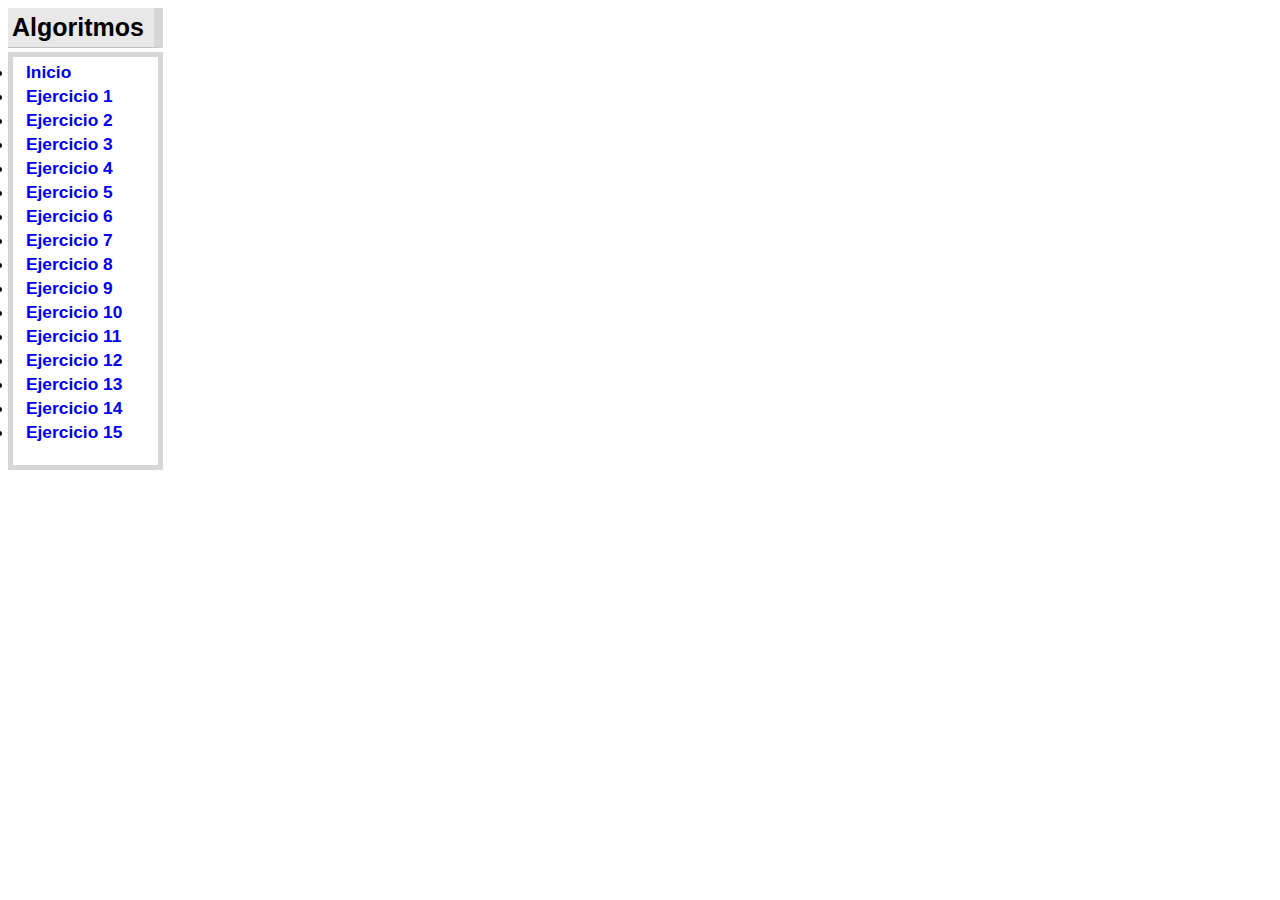
<file: index.html>
<html lang="en">
<head>
    <meta charset="UTF-8">
    <meta name="viewport" content="width=device-width, initial-scale=1.0">
    <title>Algoritmos</title>
    <link rel="stylesheet" href="/style.css">
</head>
<body><div id="nav">
    <div class="titulonav">
    Algoritmos
    </div>
    
    <div class="cuerporec">
    <ul>
        <li><a href="/index.html">Inicio</a></li>
       <li><a href="/paginas_Ejercicios/ejercicio1.html">Ejercicio 1</a> </li>
       <li><a href="/paginas_Ejercicios/ejercicio2.html">Ejercicio 2</a></li>
       <li><a href="/paginas_Ejercicios/ejercicio3.html">Ejercicio 3</a></li>
       <li><a href="/paginas_Ejercicios/ejercicio4.html">Ejercicio 4</a></li>
       <li><a href="/paginas_Ejercicios/ejercicio5.html">Ejercicio 5</a></li>
       <li><a href="/paginas_Ejercicios/ejercicio6.html">Ejercicio 6</a></li>
       <li><a href="/paginas_Ejercicios/ejercicio7.html">Ejercicio 7</a></li>
       <li><a href="/paginas_Ejercicios/ejercicio8.html">Ejercicio 8</a></li>
       <li><a href="/paginas_Ejercicios/ejercicio9.html">Ejercicio 9</a></li>
       <li><a href="/paginas_Ejercicios/ejercicio10.html">Ejercicio 10</a></li>
       <li><a href="/paginas_Ejercicios/ejercicio11.html">Ejercicio 11</a></li>
       <li><a href="/paginas_Ejercicios/ejercicio12.html">Ejercicio 12</a></li>
       <li><a href="/paginas_Ejercicios/ejercicio13.html">Ejercicio 13</a></li>
       <li><a href="/paginas_Ejercicios/ejercicio14.html">Ejercicio 14</a></li>
       <li><a href="/paginas_Ejercicios/ejercicio15.html">Ejercicio 15</a></li>
    </ul>
    </div>
 </div>
</body>
</html>
</file>
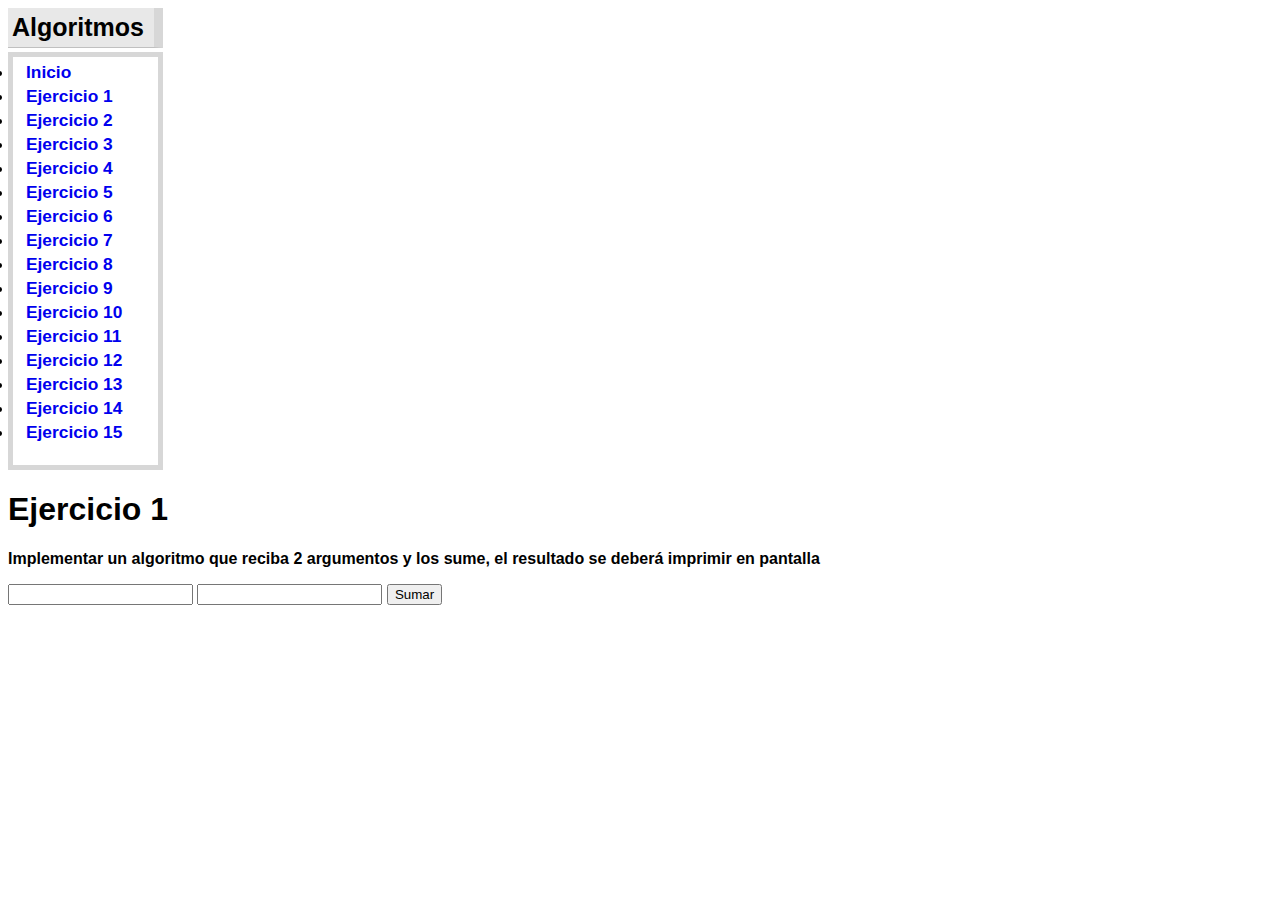
<file: paginas_Ejercicios/ejercicio1.html>
<html lang="en">
<head>
    <meta charset="UTF-8">
    <meta name="viewport" content="width=device-width, initial-scale=1.0">
    <title>ejercicio 1</title>
    <link rel="stylesheet" href="/style.css">
</head>
<body>
    <div id="nav">
        <div class="titulonav">
        Algoritmos
        </div>
        
        <div class="cuerporec">
        <ul>
            <li><a href="/index.html">Inicio</a></li>
       <li><a href="/paginas_Ejercicios/ejercicio1.html">Ejercicio 1</a> </li>
       <li><a href="/paginas_Ejercicios/ejercicio2.html">Ejercicio 2</a></li>
       <li><a href="/paginas_Ejercicios/ejercicio3.html">Ejercicio 3</a></li>
       <li><a href="/paginas_Ejercicios/ejercicio4.html">Ejercicio 4</a></li>
       <li><a href="/paginas_Ejercicios/ejercicio5.html">Ejercicio 5</a></li>
       <li><a href="/paginas_Ejercicios/ejercicio6.html">Ejercicio 6</a></li>
       <li><a href="/paginas_Ejercicios/ejercicio7.html">Ejercicio 7</a></li>
       <li><a href="/paginas_Ejercicios/ejercicio8.html">Ejercicio 8</a></li>
       <li><a href="/paginas_Ejercicios/ejercicio9.html">Ejercicio 9</a></li>
       <li><a href="/paginas_Ejercicios/ejercicio10.html">Ejercicio 10</a></li>
       <li><a href="/paginas_Ejercicios/ejercicio11.html">Ejercicio 11</a></li>
       <li><a href="/paginas_Ejercicios/ejercicio12.html">Ejercicio 12</a></li>
       <li><a href="/paginas_Ejercicios/ejercicio13.html">Ejercicio 13</a></li>
       <li><a href="/paginas_Ejercicios/ejercicio14.html">Ejercicio 14</a></li>
       <li><a href="/paginas_Ejercicios/ejercicio15.html">Ejercicio 15</a></li>
        </ul>
        </div>
     </div>
     <div class="title">
     <h1>Ejercicio 1</h1>
     <div class="parrafo"><p>Implementar un algoritmo que reciba 2 argumentos y los sume, el resultado se
deberá imprimir en pantalla</p></div>
        <input type="text" id="numero1" >
        <input type="text" id="numero2" >
        <button onclick="Sumar()">Sumar</button>
        <script src="/scripts_Ejercicios/ejercicio1.js"></script>
</div>
</body>
</html>
</file>
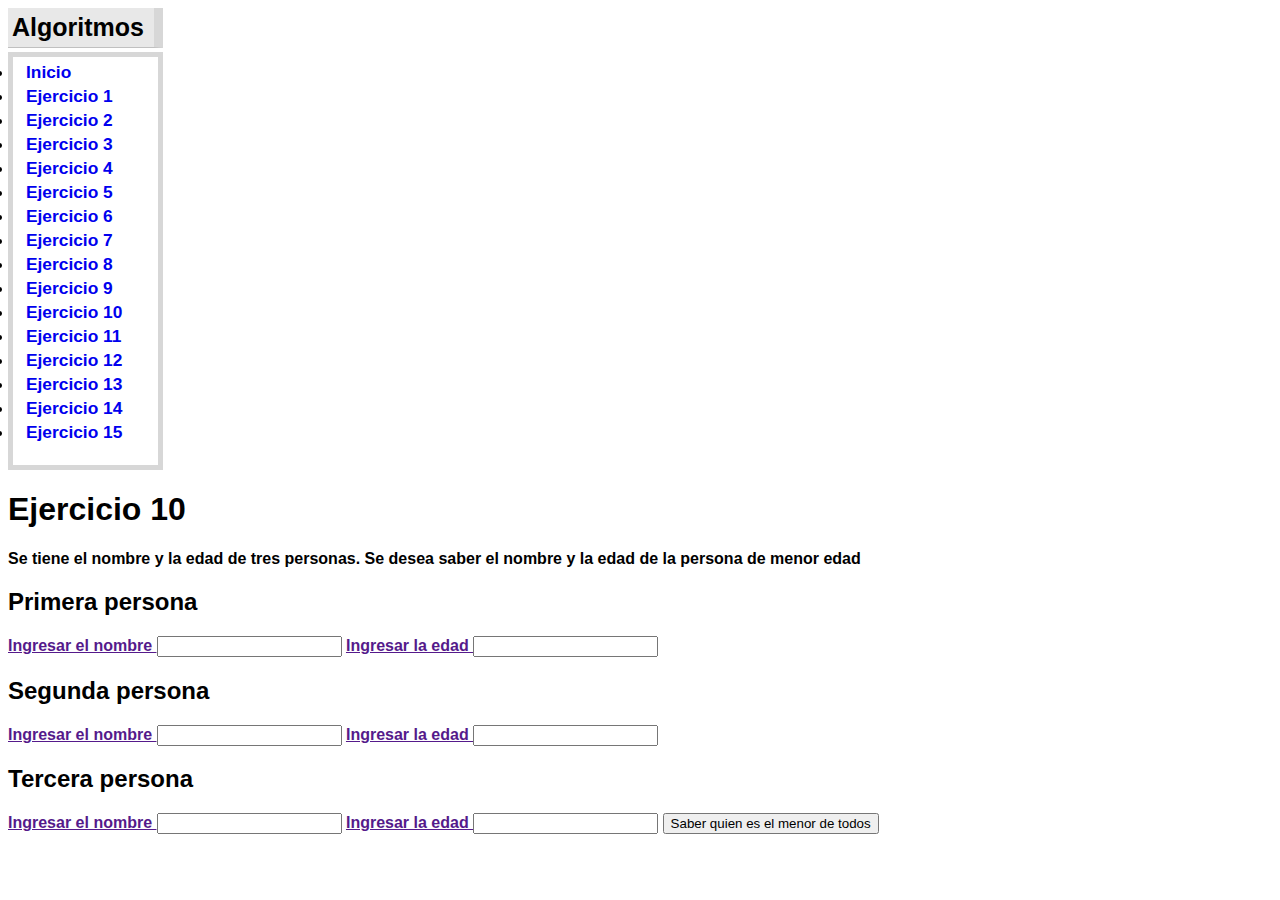
<file: paginas_Ejercicios/ejercicio10.html>
<html lang="en">
<head>
    <meta charset="UTF-8">
    <meta name="viewport" content="width=device-width, initial-scale=1.0">
    <title>ejercicio 1</title>
    <link rel="stylesheet" href="/style.css">
</head>
<body>
    <div id="nav">
        <div class="titulonav">
        Algoritmos
        </div>
        
        <div class="cuerporec">
        <ul>
            <li><a href="/index.html">Inicio</a></li>
       <li><a href="/paginas_Ejercicios/ejercicio1.html">Ejercicio 1</a> </li>
       <li><a href="/paginas_Ejercicios/ejercicio2.html">Ejercicio 2</a></li>
       <li><a href="/paginas_Ejercicios/ejercicio3.html">Ejercicio 3</a></li>
       <li><a href="/paginas_Ejercicios/ejercicio4.html">Ejercicio 4</a></li>
       <li><a href="/paginas_Ejercicios/ejercicio5.html">Ejercicio 5</a></li>
       <li><a href="/paginas_Ejercicios/ejercicio6.html">Ejercicio 6</a></li>
       <li><a href="/paginas_Ejercicios/ejercicio7.html">Ejercicio 7</a></li>
       <li><a href="/paginas_Ejercicios/ejercicio8.html">Ejercicio 8</a></li>
       <li><a href="/paginas_Ejercicios/ejercicio9.html">Ejercicio 9</a></li>
       <li><a href="/paginas_Ejercicios/ejercicio10.html">Ejercicio 10</a></li>
       <li><a href="/paginas_Ejercicios/ejercicio11.html">Ejercicio 11</a></li>
       <li><a href="/paginas_Ejercicios/ejercicio12.html">Ejercicio 12</a></li>
       <li><a href="/paginas_Ejercicios/ejercicio13.html">Ejercicio 13</a></li>
       <li><a href="/paginas_Ejercicios/ejercicio14.html">Ejercicio 14</a></li>
       <li><a href="/paginas_Ejercicios/ejercicio15.html">Ejercicio 15</a></li>
        </ul>
        </div>
     </div>
     <div class="title">
     <h1>Ejercicio 10</h1>
     <div class="parrafo"><p>Se tiene el nombre y la edad de tres personas. Se desea saber el nombre y la
        edad de la persona de menor edad</p></div>
        <h2>Primera persona</h2>
        <a href="">Ingresar el nombre </a><input type="text" id="prim_nombre_ej10">
        <a href="">Ingresar la edad </a><input type="text" id="prim_edad_ej10">
        <h2>Segunda persona</h2>
        <a href="">Ingresar el nombre </a><input type="text" id="sec_nombre_ej10">
        <a href="">Ingresar la edad </a><input type="text" id="sec_edad_ej10">
        <h2>Tercera persona</h2>
        <a href="">Ingresar el nombre </a><input type="text" id="ter_nombre_ej10">
        <a href="">Ingresar la edad </a><input type="text" id="ter_edad_ej10">

        <button onclick="menor_edad()">Saber quien es el menor de todos</button>
        <script src="/scripts_Ejercicios/ejercicio1.js"></script>
</div>
</body>
</html>
</file>
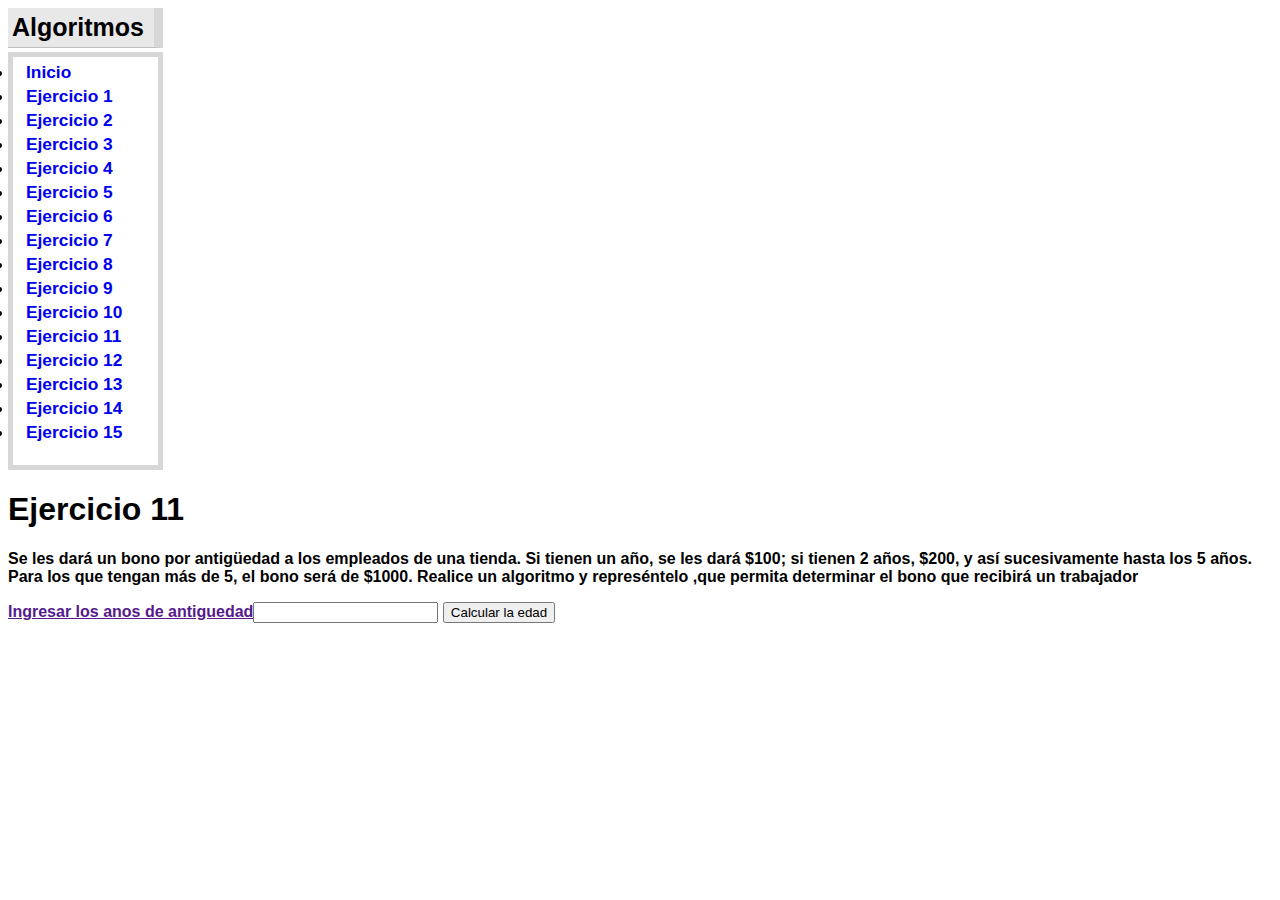
<file: paginas_Ejercicios/ejercicio11.html>
<html lang="en">
<head>
    <meta charset="UTF-8">
    <meta name="viewport" content="width=device-width, initial-scale=1.0">
    <title>ejercicio 1</title>
    <link rel="stylesheet" href="/style.css">
</head>
<body>
    <div id="nav">
        <div class="titulonav">
        Algoritmos
        </div>
        
        <div class="cuerporec">
        <ul>
            <li><a href="/index.html">Inicio</a></li>
       <li><a href="/paginas_Ejercicios/ejercicio1.html">Ejercicio 1</a> </li>
       <li><a href="/paginas_Ejercicios/ejercicio2.html">Ejercicio 2</a></li>
       <li><a href="/paginas_Ejercicios/ejercicio3.html">Ejercicio 3</a></li>
       <li><a href="/paginas_Ejercicios/ejercicio4.html">Ejercicio 4</a></li>
       <li><a href="/paginas_Ejercicios/ejercicio5.html">Ejercicio 5</a></li>
       <li><a href="/paginas_Ejercicios/ejercicio6.html">Ejercicio 6</a></li>
       <li><a href="/paginas_Ejercicios/ejercicio7.html">Ejercicio 7</a></li>
       <li><a href="/paginas_Ejercicios/ejercicio8.html">Ejercicio 8</a></li>
       <li><a href="/paginas_Ejercicios/ejercicio9.html">Ejercicio 9</a></li>
       <li><a href="/paginas_Ejercicios/ejercicio10.html">Ejercicio 10</a></li>
       <li><a href="/paginas_Ejercicios/ejercicio11.html">Ejercicio 11</a></li>
       <li><a href="/paginas_Ejercicios/ejercicio12.html">Ejercicio 12</a></li>
       <li><a href="/paginas_Ejercicios/ejercicio13.html">Ejercicio 13</a></li>
       <li><a href="/paginas_Ejercicios/ejercicio14.html">Ejercicio 14</a></li>
       <li><a href="/paginas_Ejercicios/ejercicio15.html">Ejercicio 15</a></li>
        </ul>
        </div>
     </div>
     <div class="title">
     <h1>Ejercicio 11</h1>
     <div class="parrafo"><p>Se les dará un bono por antigüedad a los empleados de una tienda. Si tienen un
        año, se les dará $100; si tienen 2 años, $200, y así sucesivamente hasta los 5
        años. Para los que tengan más de 5, el bono será de $1000. Realice un algoritmo
        y represéntelo ,que permita determinar el bono que recibirá un trabajador</p></div>
        <a href="">Ingresar los anos de antiguedad</a><input type="text" id="ano_ej11">

        <button onclick="ano_antiguedad()">Calcular la edad</button>
        <script src="/scripts_Ejercicios/ejercicio1.js"></script>
</div>
</body>
</html>
</file>
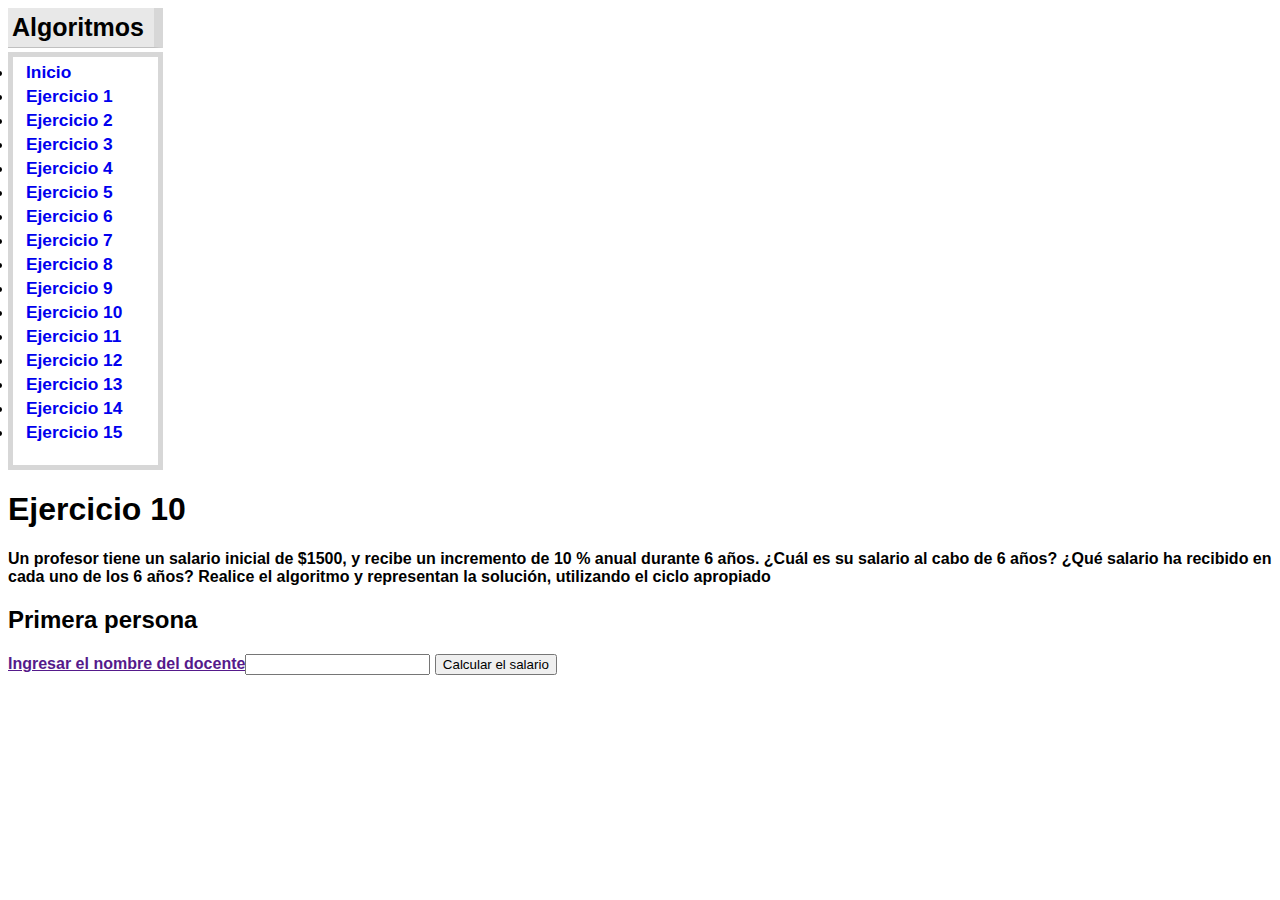
<file: paginas_Ejercicios/ejercicio12.html>
<html lang="en">
<head>
    <meta charset="UTF-8">
    <meta name="viewport" content="width=device-width, initial-scale=1.0">
    <title>ejercicio 1</title>
    <link rel="stylesheet" href="/style.css">
</head>
<body>
    <div id="nav">
        <div class="titulonav">
        Algoritmos
        </div>
        
        <div class="cuerporec">
        <ul>
            <li><a href="/index.html">Inicio</a></li>
       <li><a href="/paginas_Ejercicios/ejercicio1.html">Ejercicio 1</a> </li>
       <li><a href="/paginas_Ejercicios/ejercicio2.html">Ejercicio 2</a></li>
       <li><a href="/paginas_Ejercicios/ejercicio3.html">Ejercicio 3</a></li>
       <li><a href="/paginas_Ejercicios/ejercicio4.html">Ejercicio 4</a></li>
       <li><a href="/paginas_Ejercicios/ejercicio5.html">Ejercicio 5</a></li>
       <li><a href="/paginas_Ejercicios/ejercicio6.html">Ejercicio 6</a></li>
       <li><a href="/paginas_Ejercicios/ejercicio7.html">Ejercicio 7</a></li>
       <li><a href="/paginas_Ejercicios/ejercicio8.html">Ejercicio 8</a></li>
       <li><a href="/paginas_Ejercicios/ejercicio9.html">Ejercicio 9</a></li>
       <li><a href="/paginas_Ejercicios/ejercicio10.html">Ejercicio 10</a></li>
       <li><a href="/paginas_Ejercicios/ejercicio11.html">Ejercicio 11</a></li>
       <li><a href="/paginas_Ejercicios/ejercicio12.html">Ejercicio 12</a></li>
       <li><a href="/paginas_Ejercicios/ejercicio13.html">Ejercicio 13</a></li>
       <li><a href="/paginas_Ejercicios/ejercicio14.html">Ejercicio 14</a></li>
       <li><a href="/paginas_Ejercicios/ejercicio15.html">Ejercicio 15</a></li>
        </ul>
        </div>
     </div>
     <div class="title">
     <h1>Ejercicio 10</h1>
     <div class="parrafo"><p>Un profesor tiene un salario inicial de $1500, y recibe un incremento de 10 % anual
        durante 6 años. ¿Cuál es su salario al cabo de 6 años? ¿Qué salario ha recibido
        en cada uno de los 6 años? Realice el algoritmo y representan la solución,
        utilizando el ciclo apropiado</p></div>
        <h2>Primera persona</h2>
        <a href="">Ingresar el nombre del docente</a><input type="text" id="nom_prof_ej12">
        

        <button onclick="salario()">Calcular el salario</button>
        <script src="/scripts_Ejercicios/ejercicio1.js"></script>
</div>
</body>
</html>
</file>
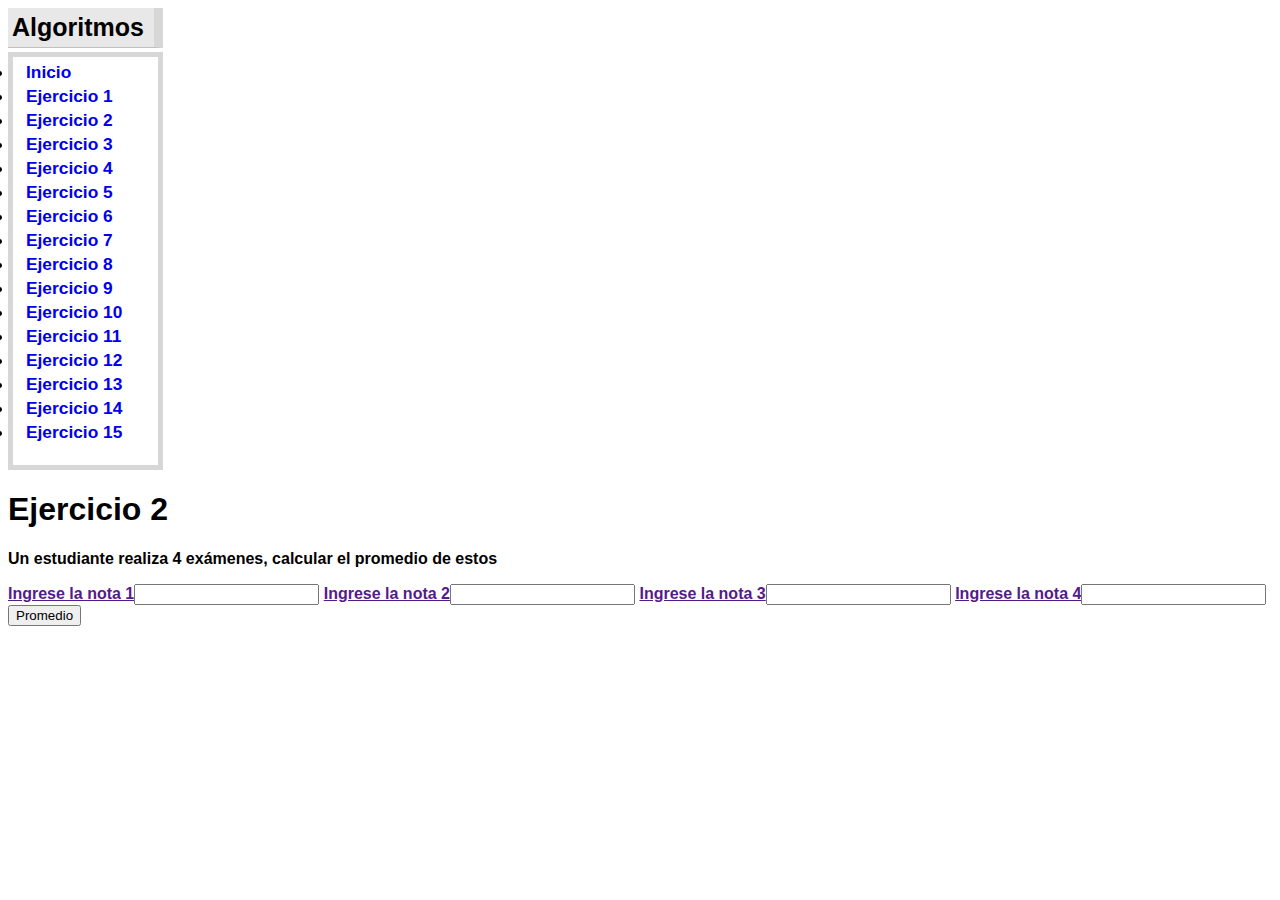
<file: paginas_Ejercicios/ejercicio2.html>
<html lang="en">
<head>
    <meta charset="UTF-8">
    <meta name="viewport" content="width=device-width, initial-scale=1.0">
    <title>ejercicio 1</title>
    <link rel="stylesheet" href="/style.css">
</head>
<body>
    <div id="nav">
        <div class="titulonav">
        Algoritmos
        </div>
        
        <div class="cuerporec">
        <ul>
            <li><a href="/index.html">Inicio</a></li>
       <li><a href="/paginas_Ejercicios/ejercicio1.html">Ejercicio 1</a> </li>
       <li><a href="/paginas_Ejercicios/ejercicio2.html">Ejercicio 2</a></li>
       <li><a href="/paginas_Ejercicios/ejercicio3.html">Ejercicio 3</a></li>
       <li><a href="/paginas_Ejercicios/ejercicio4.html">Ejercicio 4</a></li>
       <li><a href="/paginas_Ejercicios/ejercicio5.html">Ejercicio 5</a></li>
       <li><a href="/paginas_Ejercicios/ejercicio6.html">Ejercicio 6</a></li>
       <li><a href="/paginas_Ejercicios/ejercicio7.html">Ejercicio 7</a></li>
       <li><a href="/paginas_Ejercicios/ejercicio8.html">Ejercicio 8</a></li>
       <li><a href="/paginas_Ejercicios/ejercicio9.html">Ejercicio 9</a></li>
       <li><a href="/paginas_Ejercicios/ejercicio10.html">Ejercicio 10</a></li>
       <li><a href="/paginas_Ejercicios/ejercicio11.html">Ejercicio 11</a></li>
       <li><a href="/paginas_Ejercicios/ejercicio12.html">Ejercicio 12</a></li>
       <li><a href="/paginas_Ejercicios/ejercicio13.html">Ejercicio 13</a></li>
       <li><a href="/paginas_Ejercicios/ejercicio14.html">Ejercicio 14</a></li>
       <li><a href="/paginas_Ejercicios/ejercicio15.html">Ejercicio 15</a></li>
        </ul>
        </div>
     </div>
     <div class="title">
     <h1>Ejercicio 2</h1>
     <div class="parrafo"><p>Un estudiante realiza 4 exámenes, calcular el promedio de estos</p></div>
        <a href="">Ingrese la nota 1</a><input type="text" id="nota1_ej2" >
        <a href="">Ingrese la nota 2</a><input type="text" id="nota2_ej2" >
        <a href="">Ingrese la nota 3</a><input type="text" id="nota3_ej2" >
        <a href="">Ingrese la nota 4</a><input type="text" id="nota4_ej2" >
        <button onclick="Promedio()">Promedio</button>
        <script src="/scripts_Ejercicios/ejercicio1.js"></script>
</div>
</body>
</html>
</file>
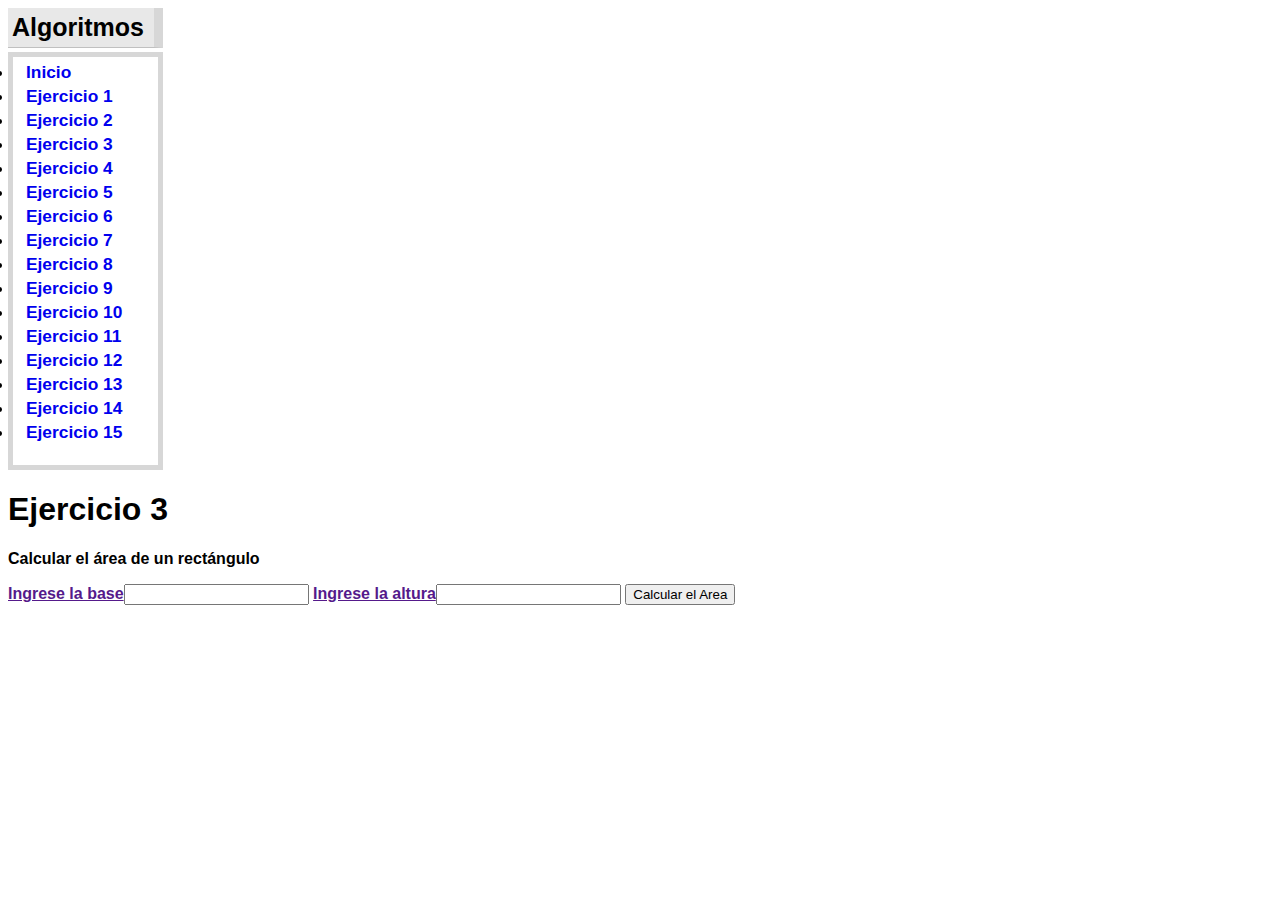
<file: paginas_Ejercicios/ejercicio3.html>
<html lang="en">
<head>
    <meta charset="UTF-8">
    <meta name="viewport" content="width=device-width, initial-scale=1.0">
    <title>ejercicio 1</title>
    <link rel="stylesheet" href="/style.css">
</head>
<body>
    <div id="nav">
        <div class="titulonav">
        Algoritmos
        </div>
        
        <div class="cuerporec">
        <ul>
            <li><a href="/index.html">Inicio</a></li>
       <li><a href="/paginas_Ejercicios/ejercicio1.html">Ejercicio 1</a> </li>
       <li><a href="/paginas_Ejercicios/ejercicio2.html">Ejercicio 2</a></li>
       <li><a href="/paginas_Ejercicios/ejercicio3.html">Ejercicio 3</a></li>
       <li><a href="/paginas_Ejercicios/ejercicio4.html">Ejercicio 4</a></li>
       <li><a href="/paginas_Ejercicios/ejercicio5.html">Ejercicio 5</a></li>
       <li><a href="/paginas_Ejercicios/ejercicio6.html">Ejercicio 6</a></li>
       <li><a href="/paginas_Ejercicios/ejercicio7.html">Ejercicio 7</a></li>
       <li><a href="/paginas_Ejercicios/ejercicio8.html">Ejercicio 8</a></li>
       <li><a href="/paginas_Ejercicios/ejercicio9.html">Ejercicio 9</a></li>
       <li><a href="/paginas_Ejercicios/ejercicio10.html">Ejercicio 10</a></li>
       <li><a href="/paginas_Ejercicios/ejercicio11.html">Ejercicio 11</a></li>
       <li><a href="/paginas_Ejercicios/ejercicio12.html">Ejercicio 12</a></li>
       <li><a href="/paginas_Ejercicios/ejercicio13.html">Ejercicio 13</a></li>
       <li><a href="/paginas_Ejercicios/ejercicio14.html">Ejercicio 14</a></li>
       <li><a href="/paginas_Ejercicios/ejercicio15.html">Ejercicio 15</a></li>
        </ul>
        </div>
     </div>
     <div class="title">
     <h1>Ejercicio 3</h1>
     <div class="parrafo"><p>Calcular el área de un rectángulo</p></div>
        <a href="">Ingrese la base</a><input type="text" id="base_ej3" >
        <a href="">Ingrese la altura</a><input type="text" id="altura_ej3" >

        <button onclick="area_Rectangulo()">Calcular el Area</button>
        <script src="/scripts_Ejercicios/ejercicio1.js"></script>
</div>
</body>
</html>
</file>
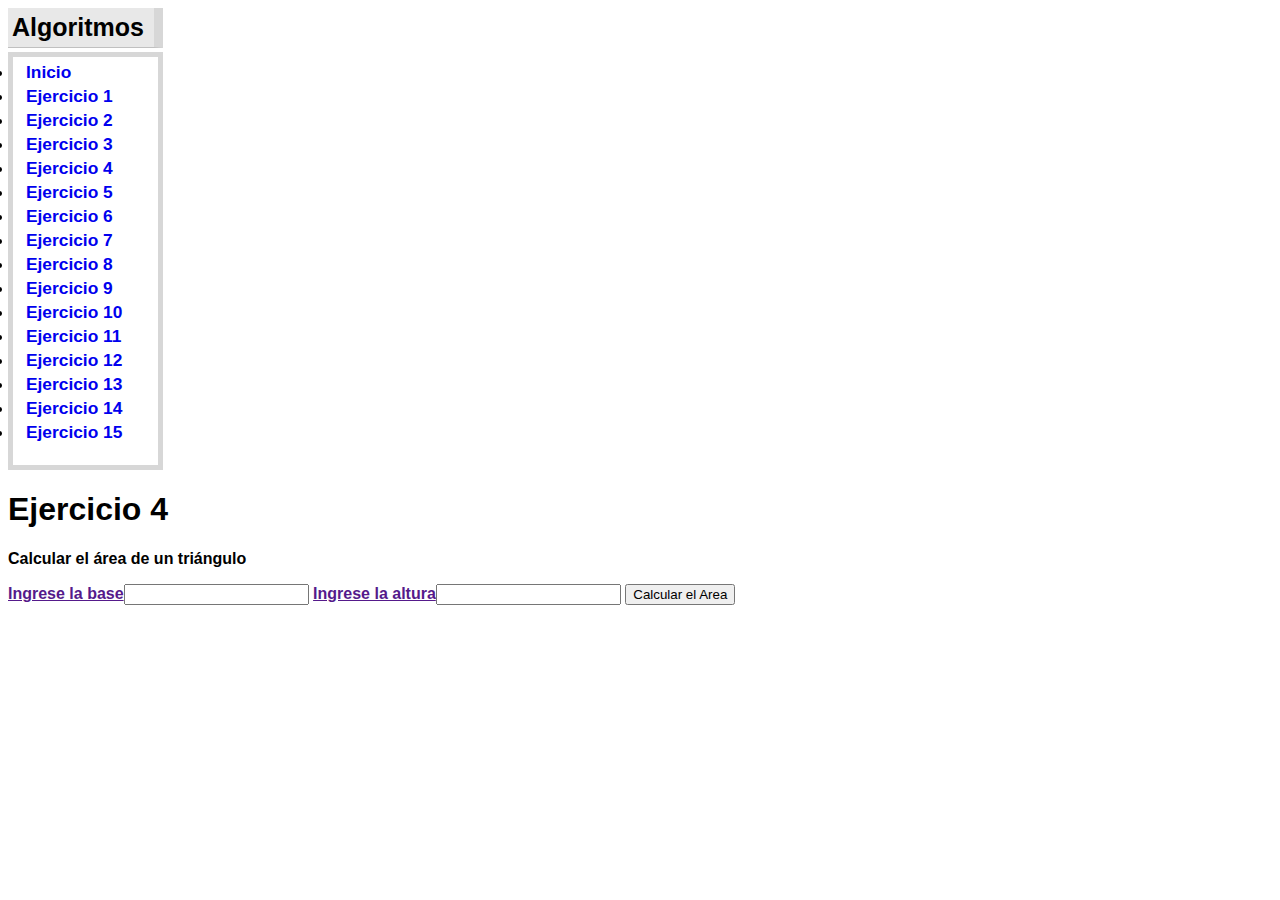
<file: paginas_Ejercicios/ejercicio4.html>
<html lang="en">
<head>
    <meta charset="UTF-8">
    <meta name="viewport" content="width=device-width, initial-scale=1.0">
    <title>ejercicio 1</title>
    <link rel="stylesheet" href="/style.css">
</head>
<body>
    <div id="nav">
        <div class="titulonav">
        Algoritmos
        </div>
        
        <div class="cuerporec">
        <ul>
            <li><a href="/index.html">Inicio</a></li>
       <li><a href="/paginas_Ejercicios/ejercicio1.html">Ejercicio 1</a> </li>
       <li><a href="/paginas_Ejercicios/ejercicio2.html">Ejercicio 2</a></li>
       <li><a href="/paginas_Ejercicios/ejercicio3.html">Ejercicio 3</a></li>
       <li><a href="/paginas_Ejercicios/ejercicio4.html">Ejercicio 4</a></li>
       <li><a href="/paginas_Ejercicios/ejercicio5.html">Ejercicio 5</a></li>
       <li><a href="/paginas_Ejercicios/ejercicio6.html">Ejercicio 6</a></li>
       <li><a href="/paginas_Ejercicios/ejercicio7.html">Ejercicio 7</a></li>
       <li><a href="/paginas_Ejercicios/ejercicio8.html">Ejercicio 8</a></li>
       <li><a href="/paginas_Ejercicios/ejercicio9.html">Ejercicio 9</a></li>
       <li><a href="/paginas_Ejercicios/ejercicio10.html">Ejercicio 10</a></li>
       <li><a href="/paginas_Ejercicios/ejercicio11.html">Ejercicio 11</a></li>
       <li><a href="/paginas_Ejercicios/ejercicio12.html">Ejercicio 12</a></li>
       <li><a href="/paginas_Ejercicios/ejercicio13.html">Ejercicio 13</a></li>
       <li><a href="/paginas_Ejercicios/ejercicio14.html">Ejercicio 14</a></li>
       <li><a href="/paginas_Ejercicios/ejercicio15.html">Ejercicio 15</a></li>
        </ul>
        </div>
     </div>
     <div class="title">
     <h1>Ejercicio 4</h1>
     <div class="parrafo"><p>Calcular el área de un triángulo</p></div>
        <a href="">Ingrese la base</a><input type="text" id="base_ej4" >
        <a href="">Ingrese la altura</a><input type="text" id="altura_ej4" >

        <button onclick="area_Triangulo()">Calcular el Area</button>
        <script src="/scripts_Ejercicios/ejercicio1.js"></script>
</div>
</body>
</html>
</file>
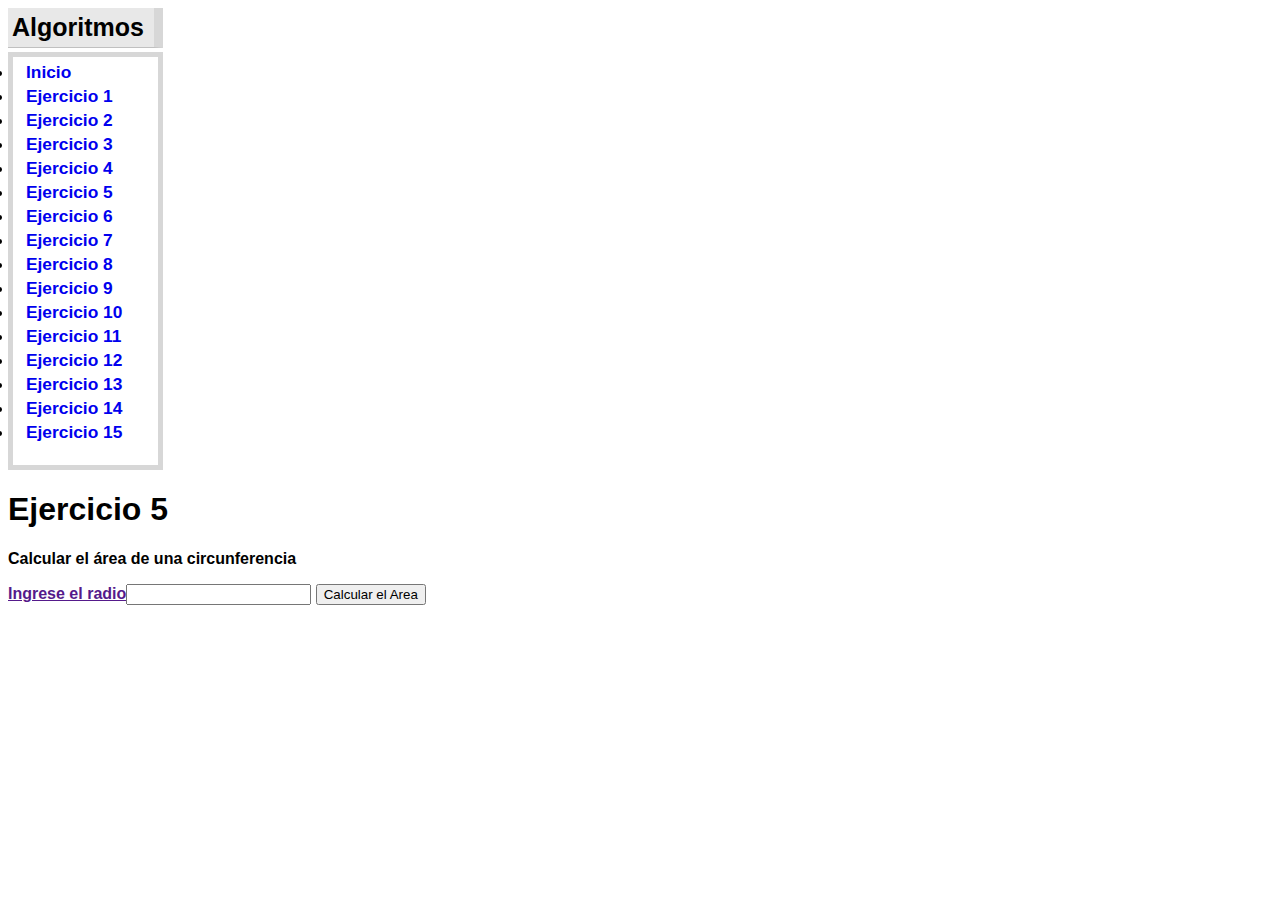
<file: paginas_Ejercicios/ejercicio5.html>
<html lang="en">
<head>
    <meta charset="UTF-8">
    <meta name="viewport" content="width=device-width, initial-scale=1.0">
    <title>ejercicio 1</title>
    <link rel="stylesheet" href="/style.css">
</head>
<body>
    <div id="nav">
        <div class="titulonav">
        Algoritmos
        </div>
        
        <div class="cuerporec">
        <ul>
            <li><a href="/index.html">Inicio</a></li>
       <li><a href="/paginas_Ejercicios/ejercicio1.html">Ejercicio 1</a> </li>
       <li><a href="/paginas_Ejercicios/ejercicio2.html">Ejercicio 2</a></li>
       <li><a href="/paginas_Ejercicios/ejercicio3.html">Ejercicio 3</a></li>
       <li><a href="/paginas_Ejercicios/ejercicio4.html">Ejercicio 4</a></li>
       <li><a href="/paginas_Ejercicios/ejercicio5.html">Ejercicio 5</a></li>
       <li><a href="/paginas_Ejercicios/ejercicio6.html">Ejercicio 6</a></li>
       <li><a href="/paginas_Ejercicios/ejercicio7.html">Ejercicio 7</a></li>
       <li><a href="/paginas_Ejercicios/ejercicio8.html">Ejercicio 8</a></li>
       <li><a href="/paginas_Ejercicios/ejercicio9.html">Ejercicio 9</a></li>
       <li><a href="/paginas_Ejercicios/ejercicio10.html">Ejercicio 10</a></li>
       <li><a href="/paginas_Ejercicios/ejercicio11.html">Ejercicio 11</a></li>
       <li><a href="/paginas_Ejercicios/ejercicio12.html">Ejercicio 12</a></li>
       <li><a href="/paginas_Ejercicios/ejercicio13.html">Ejercicio 13</a></li>
       <li><a href="/paginas_Ejercicios/ejercicio14.html">Ejercicio 14</a></li>
       <li><a href="/paginas_Ejercicios/ejercicio15.html">Ejercicio 15</a></li>
        </ul>
        </div>
     </div>
     <div class="title">
     <h1>Ejercicio 5</h1>
     <div class="parrafo"><p>Calcular el área de una circunferencia</p></div>
        <a href="">Ingrese el radio</a><input type="text" id="radio_ej5" >

        <button onclick="area_Circulo()">Calcular el Area</button>
        <script src="/scripts_Ejercicios/ejercicio1.js"></script>
</div>
</body>
</html>
</file>
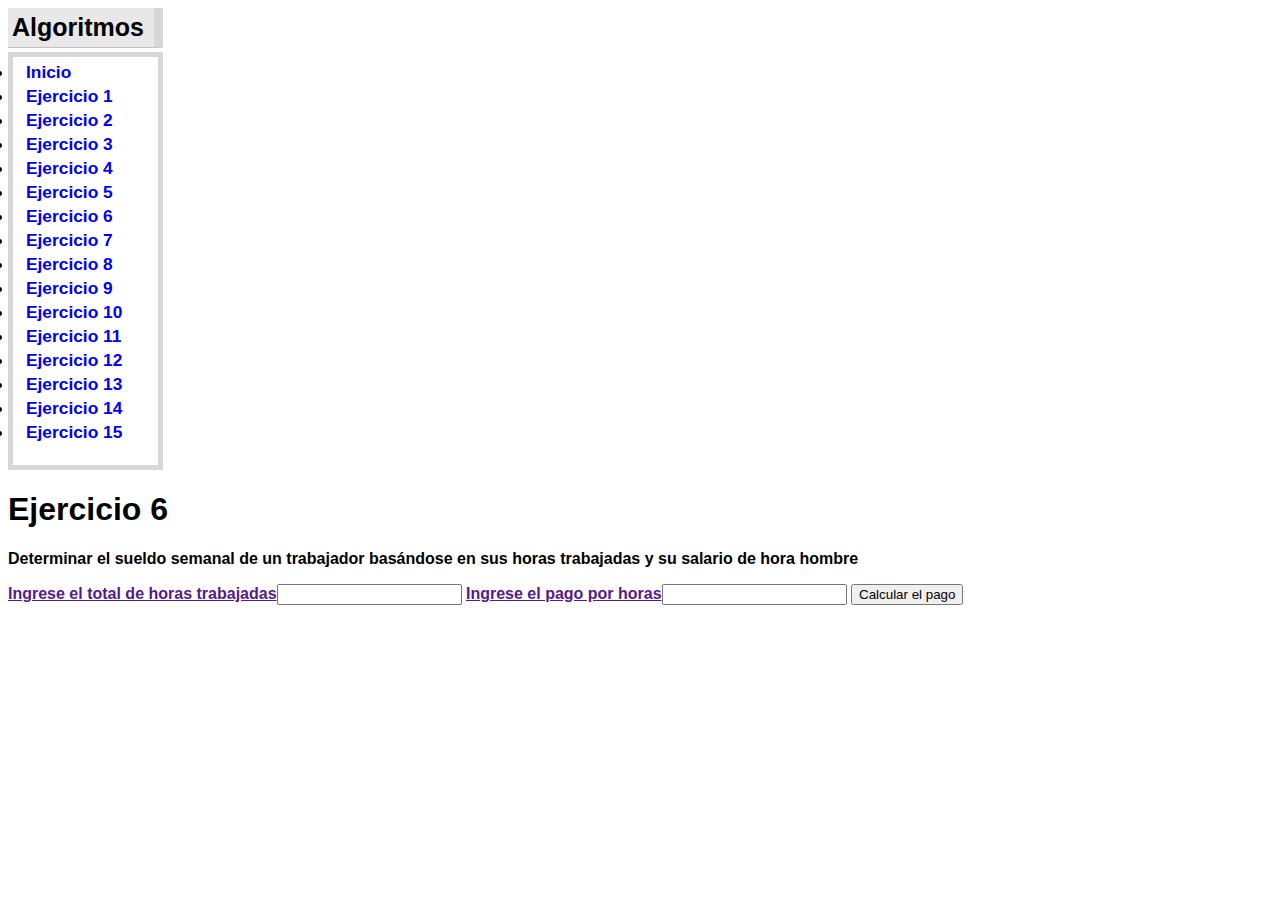
<file: paginas_Ejercicios/ejercicio6.html>
<html lang="en">
<head>
    <meta charset="UTF-8">
    <meta name="viewport" content="width=device-width, initial-scale=1.0">
    <title>ejercicio 1</title>
    <link rel="stylesheet" href="/style.css">
</head>
<body>
    <div id="nav">
        <div class="titulonav">
        Algoritmos
        </div>
        
        <div class="cuerporec">
        <ul>
            <li><a href="/index.html">Inicio</a></li>
       <li><a href="/paginas_Ejercicios/ejercicio1.html">Ejercicio 1</a> </li>
       <li><a href="/paginas_Ejercicios/ejercicio2.html">Ejercicio 2</a></li>
       <li><a href="/paginas_Ejercicios/ejercicio3.html">Ejercicio 3</a></li>
       <li><a href="/paginas_Ejercicios/ejercicio4.html">Ejercicio 4</a></li>
       <li><a href="/paginas_Ejercicios/ejercicio5.html">Ejercicio 5</a></li>
       <li><a href="/paginas_Ejercicios/ejercicio6.html">Ejercicio 6</a></li>
       <li><a href="/paginas_Ejercicios/ejercicio7.html">Ejercicio 7</a></li>
       <li><a href="/paginas_Ejercicios/ejercicio8.html">Ejercicio 8</a></li>
       <li><a href="/paginas_Ejercicios/ejercicio9.html">Ejercicio 9</a></li>
       <li><a href="/paginas_Ejercicios/ejercicio10.html">Ejercicio 10</a></li>
       <li><a href="/paginas_Ejercicios/ejercicio11.html">Ejercicio 11</a></li>
       <li><a href="/paginas_Ejercicios/ejercicio12.html">Ejercicio 12</a></li>
       <li><a href="/paginas_Ejercicios/ejercicio13.html">Ejercicio 13</a></li>
       <li><a href="/paginas_Ejercicios/ejercicio14.html">Ejercicio 14</a></li>
       <li><a href="/paginas_Ejercicios/ejercicio15.html">Ejercicio 15</a></li>
        </ul>
        </div>
     </div>
     <div class="title">
     <h1>Ejercicio 6</h1>
     <div class="parrafo"><p>Determinar el sueldo semanal de un trabajador basándose en sus horas
        trabajadas y su salario de hora hombre</p></div>
        <a href="">Ingrese el total de horas trabajadas</a><input type="text" id="horas_ej6" >
        <a href="">Ingrese el pago por horas</a><input type="text" id="pago_ej6" >
        <button onclick="sueldo_pago()">Calcular el pago</button>
        <script src="/scripts_Ejercicios/ejercicio1.js"></script>
</div>
</body>
</html>
</file>
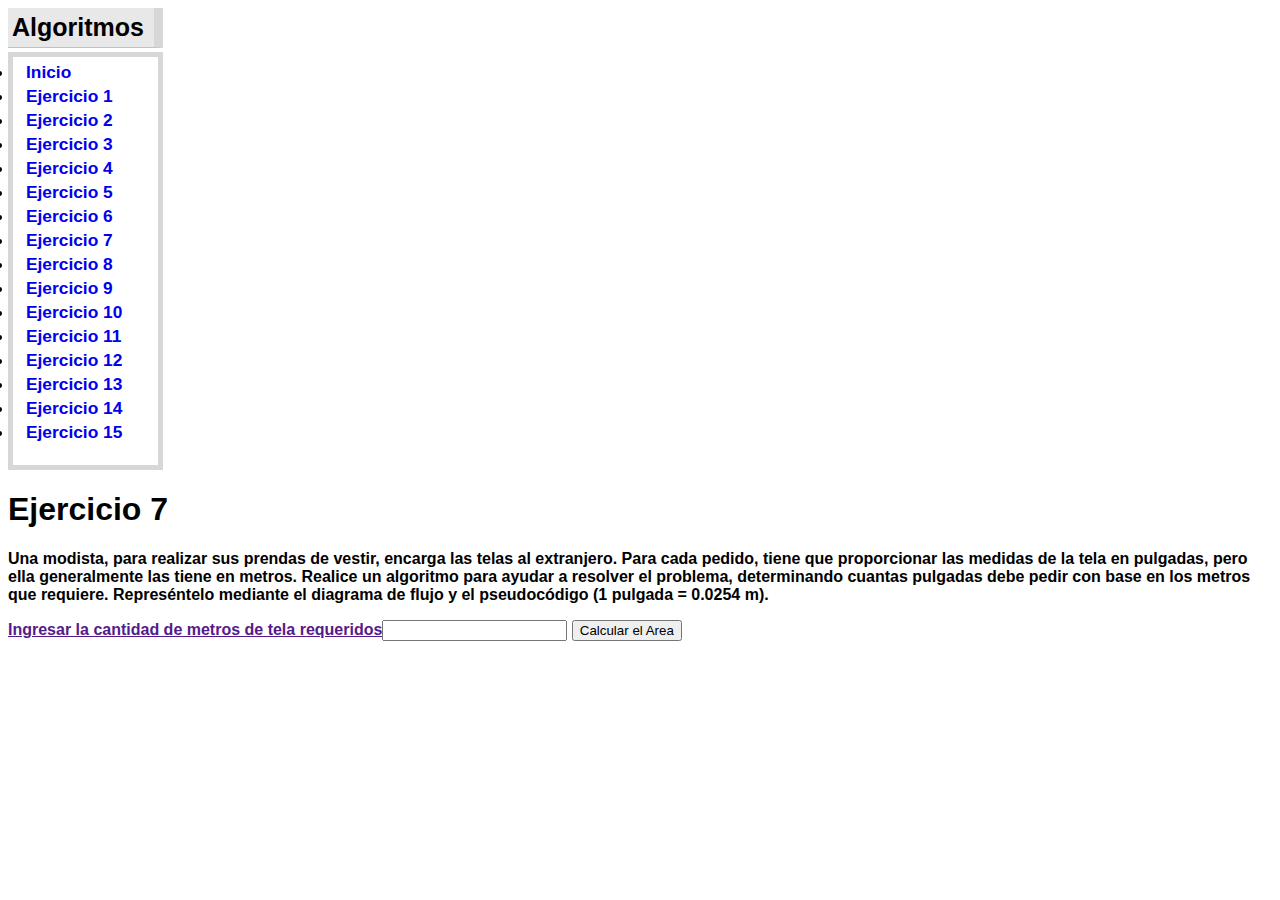
<file: paginas_Ejercicios/ejercicio7.html>
<html lang="en">
<head>
    <meta charset="UTF-8">
    <meta name="viewport" content="width=device-width, initial-scale=1.0">
    <title>ejercicio 1</title>
    <link rel="stylesheet" href="/style.css">
</head>
<body>
    <div id="nav">
        <div class="titulonav">
        Algoritmos
        </div>
        
        <div class="cuerporec">
        <ul>
            <li><a href="/index.html">Inicio</a></li>
       <li><a href="/paginas_Ejercicios/ejercicio1.html">Ejercicio 1</a> </li>
       <li><a href="/paginas_Ejercicios/ejercicio2.html">Ejercicio 2</a></li>
       <li><a href="/paginas_Ejercicios/ejercicio3.html">Ejercicio 3</a></li>
       <li><a href="/paginas_Ejercicios/ejercicio4.html">Ejercicio 4</a></li>
       <li><a href="/paginas_Ejercicios/ejercicio5.html">Ejercicio 5</a></li>
       <li><a href="/paginas_Ejercicios/ejercicio6.html">Ejercicio 6</a></li>
       <li><a href="/paginas_Ejercicios/ejercicio7.html">Ejercicio 7</a></li>
       <li><a href="/paginas_Ejercicios/ejercicio8.html">Ejercicio 8</a></li>
       <li><a href="/paginas_Ejercicios/ejercicio9.html">Ejercicio 9</a></li>
       <li><a href="/paginas_Ejercicios/ejercicio10.html">Ejercicio 10</a></li>
       <li><a href="/paginas_Ejercicios/ejercicio11.html">Ejercicio 11</a></li>
       <li><a href="/paginas_Ejercicios/ejercicio12.html">Ejercicio 12</a></li>
       <li><a href="/paginas_Ejercicios/ejercicio13.html">Ejercicio 13</a></li>
       <li><a href="/paginas_Ejercicios/ejercicio14.html">Ejercicio 14</a></li>
       <li><a href="/paginas_Ejercicios/ejercicio15.html">Ejercicio 15</a></li>
        </ul>
        </div>
     </div>
     <div class="title">
     <h1>Ejercicio 7</h1>
     <div class="parrafo"><p>Una modista, para realizar sus prendas de vestir, encarga las telas al extranjero.
        Para cada pedido, tiene que proporcionar las medidas de la tela en pulgadas,
        pero ella generalmente las tiene en metros. Realice un algoritmo para ayudar a
        resolver el problema, determinando cuantas pulgadas debe pedir con base en
        los metros que requiere. Represéntelo mediante el diagrama de flujo y el
        pseudocódigo (1 pulgada = 0.0254 m).</p></div>
        <a href="">Ingresar la cantidad de metros de tela requeridos</a><input type="text" id="metros_ej7">

        <button onclick="precio_tela()">Calcular el Area</button>
        <script src="/scripts_Ejercicios/ejercicio1.js"></script>
</div>
</body>
</html>
</file>
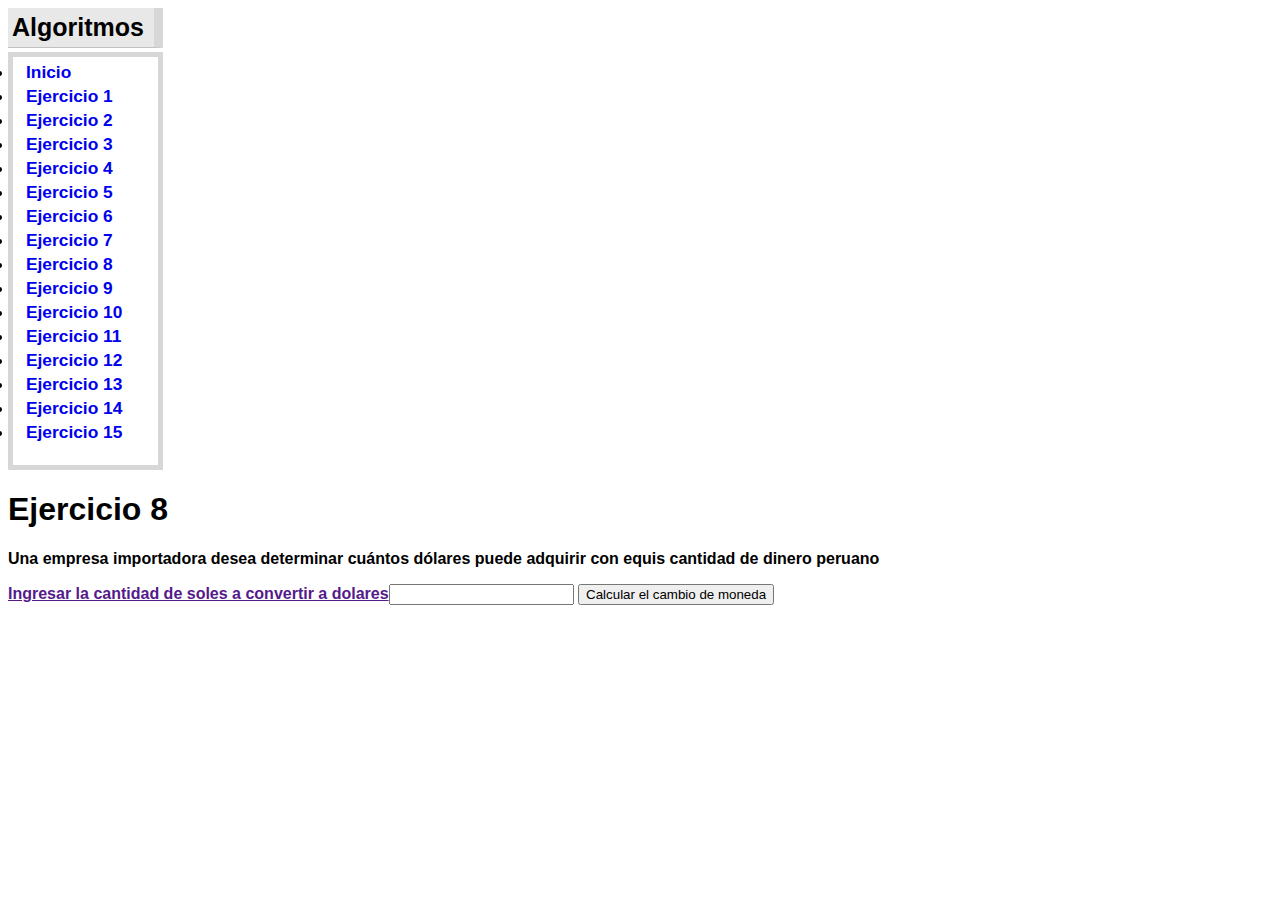
<file: paginas_Ejercicios/ejercicio8.html>
<html lang="en">
<head>
    <meta charset="UTF-8">
    <meta name="viewport" content="width=device-width, initial-scale=1.0">
    <title>ejercicio 1</title>
    <link rel="stylesheet" href="/style.css">
</head>
<body>
    <div id="nav">
        <div class="titulonav">
        Algoritmos
        </div>
        
        <div class="cuerporec">
        <ul>
            <li><a href="/index.html">Inicio</a></li>
       <li><a href="/paginas_Ejercicios/ejercicio1.html">Ejercicio 1</a> </li>
       <li><a href="/paginas_Ejercicios/ejercicio2.html">Ejercicio 2</a></li>
       <li><a href="/paginas_Ejercicios/ejercicio3.html">Ejercicio 3</a></li>
       <li><a href="/paginas_Ejercicios/ejercicio4.html">Ejercicio 4</a></li>
       <li><a href="/paginas_Ejercicios/ejercicio5.html">Ejercicio 5</a></li>
       <li><a href="/paginas_Ejercicios/ejercicio6.html">Ejercicio 6</a></li>
       <li><a href="/paginas_Ejercicios/ejercicio7.html">Ejercicio 7</a></li>
       <li><a href="/paginas_Ejercicios/ejercicio8.html">Ejercicio 8</a></li>
       <li><a href="/paginas_Ejercicios/ejercicio9.html">Ejercicio 9</a></li>
       <li><a href="/paginas_Ejercicios/ejercicio10.html">Ejercicio 10</a></li>
       <li><a href="/paginas_Ejercicios/ejercicio11.html">Ejercicio 11</a></li>
       <li><a href="/paginas_Ejercicios/ejercicio12.html">Ejercicio 12</a></li>
       <li><a href="/paginas_Ejercicios/ejercicio13.html">Ejercicio 13</a></li>
       <li><a href="/paginas_Ejercicios/ejercicio14.html">Ejercicio 14</a></li>
       <li><a href="/paginas_Ejercicios/ejercicio15.html">Ejercicio 15</a></li>
        </ul>
        </div>
     </div>
     <div class="title">
     <h1>Ejercicio 8</h1>
     <div class="parrafo"><p>Una empresa importadora desea determinar cuántos dólares puede adquirir
        con equis cantidad de dinero peruano</p></div>
        <a href="">Ingresar la cantidad de soles a convertir a dolares</a><input type="text" id="dinero_ej8">

        <button onclick="cambio_moneda()">Calcular el cambio de moneda</button>
        <script src="/scripts_Ejercicios/ejercicio1.js"></script>
</div>
</body>
</html>
</file>
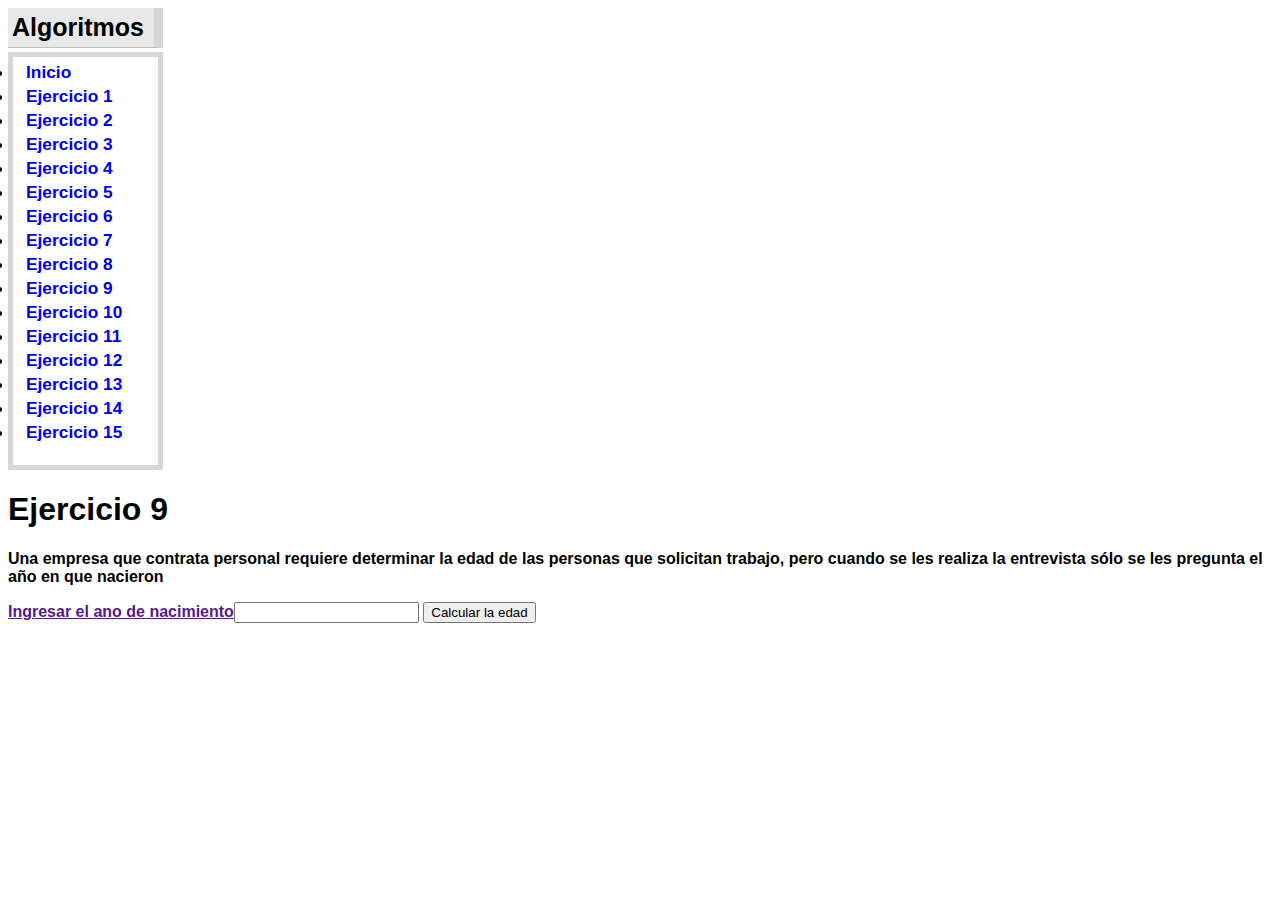
<file: paginas_Ejercicios/ejercicio9.html>
<html lang="en">
<head>
    <meta charset="UTF-8">
    <meta name="viewport" content="width=device-width, initial-scale=1.0">
    <title>ejercicio 1</title>
    <link rel="stylesheet" href="/style.css">
</head>
<body>
    <div id="nav">
        <div class="titulonav">
        Algoritmos
        </div>
        
        <div class="cuerporec">
        <ul>
            <li><a href="/index.html">Inicio</a></li>
       <li><a href="/paginas_Ejercicios/ejercicio1.html">Ejercicio 1</a> </li>
       <li><a href="/paginas_Ejercicios/ejercicio2.html">Ejercicio 2</a></li>
       <li><a href="/paginas_Ejercicios/ejercicio3.html">Ejercicio 3</a></li>
       <li><a href="/paginas_Ejercicios/ejercicio4.html">Ejercicio 4</a></li>
       <li><a href="/paginas_Ejercicios/ejercicio5.html">Ejercicio 5</a></li>
       <li><a href="/paginas_Ejercicios/ejercicio6.html">Ejercicio 6</a></li>
       <li><a href="/paginas_Ejercicios/ejercicio7.html">Ejercicio 7</a></li>
       <li><a href="/paginas_Ejercicios/ejercicio8.html">Ejercicio 8</a></li>
       <li><a href="/paginas_Ejercicios/ejercicio9.html">Ejercicio 9</a></li>
       <li><a href="/paginas_Ejercicios/ejercicio10.html">Ejercicio 10</a></li>
       <li><a href="/paginas_Ejercicios/ejercicio11.html">Ejercicio 11</a></li>
       <li><a href="/paginas_Ejercicios/ejercicio12.html">Ejercicio 12</a></li>
       <li><a href="/paginas_Ejercicios/ejercicio13.html">Ejercicio 13</a></li>
       <li><a href="/paginas_Ejercicios/ejercicio14.html">Ejercicio 14</a></li>
       <li><a href="/paginas_Ejercicios/ejercicio15.html">Ejercicio 15</a></li>
        </ul>
        </div>
     </div>
     <div class="title">
     <h1>Ejercicio 9</h1>
     <div class="parrafo"><p>Una empresa que contrata personal requiere determinar la edad de las
        personas que solicitan trabajo, pero cuando se les realiza la entrevista sólo se
        les pregunta el año en que nacieron</p></div>
        <a href="">Ingresar el ano de nacimiento</a><input type="text" id="ano_ej9">

        <button onclick="edad_nacimiento()">Calcular la edad</button>
        <script src="/scripts_Ejercicios/ejercicio1.js"></script>
</div>
</body>
</html>
</file>
<file: style.css>
body{
    font-family: -apple-system, BlinkMacSystemFont, 'Segoe UI', Roboto, Oxygen, Ubuntu, Cantarell, 'Open Sans', 'Helvetica Neue', sans-serif;
    font-weight: bold;
 }
 
 #nav{
    width: 155px;
 }
 
 .titulonav{
    border-right-width: 9px;
    border-right-style: solid;
    border-right-color: #d7d7d7;
    border-bottom-width: 1px;
    border-bottom-style: solid;
    border-bottom-color: silver;
    padding-top: 5px;
    padding-right: 0pt;
    padding-bottom: 5px;
    padding-left: 4px;
    font-size: 25px;
    font-weight: bold;
    background-color: #e8e8e8;
 }
 
 .cuerporec{
    border-width: 5px;
    border-style: solid;
    border-color: #d7d7d7;
    margin-top: 4px;
    margin-right: 0pt;
    margin-bottom: 10px;
    margin-left: 0pt;
 }
 
 .cuerporec ul{
    margin-top: 5px;
    margin-right: 10px;
    margin-bottom: 20px;
    margin-left: 0px;
    padding-top: 0pt;
    padding-right: 0pt;
    padding-bottom: 0pt;
    padding-left: 1px;
    list-style-position: outside;
 }
 
 .cuerporec li{
    padding-left: 12px;
    font-size: 13pt;
    padding-bottom: 2px;
    margin-top: 1px;
    margin-right: 0pt;
    margin-bottom: 1px;
    margin-left: 0pt;
 }
 
 .cuerporec a{
    text-decoration: darkgray;
 }
 .title{
     color: black;
     
 }
 .parrafo{
     text-align: left;
     
 }
</file>
